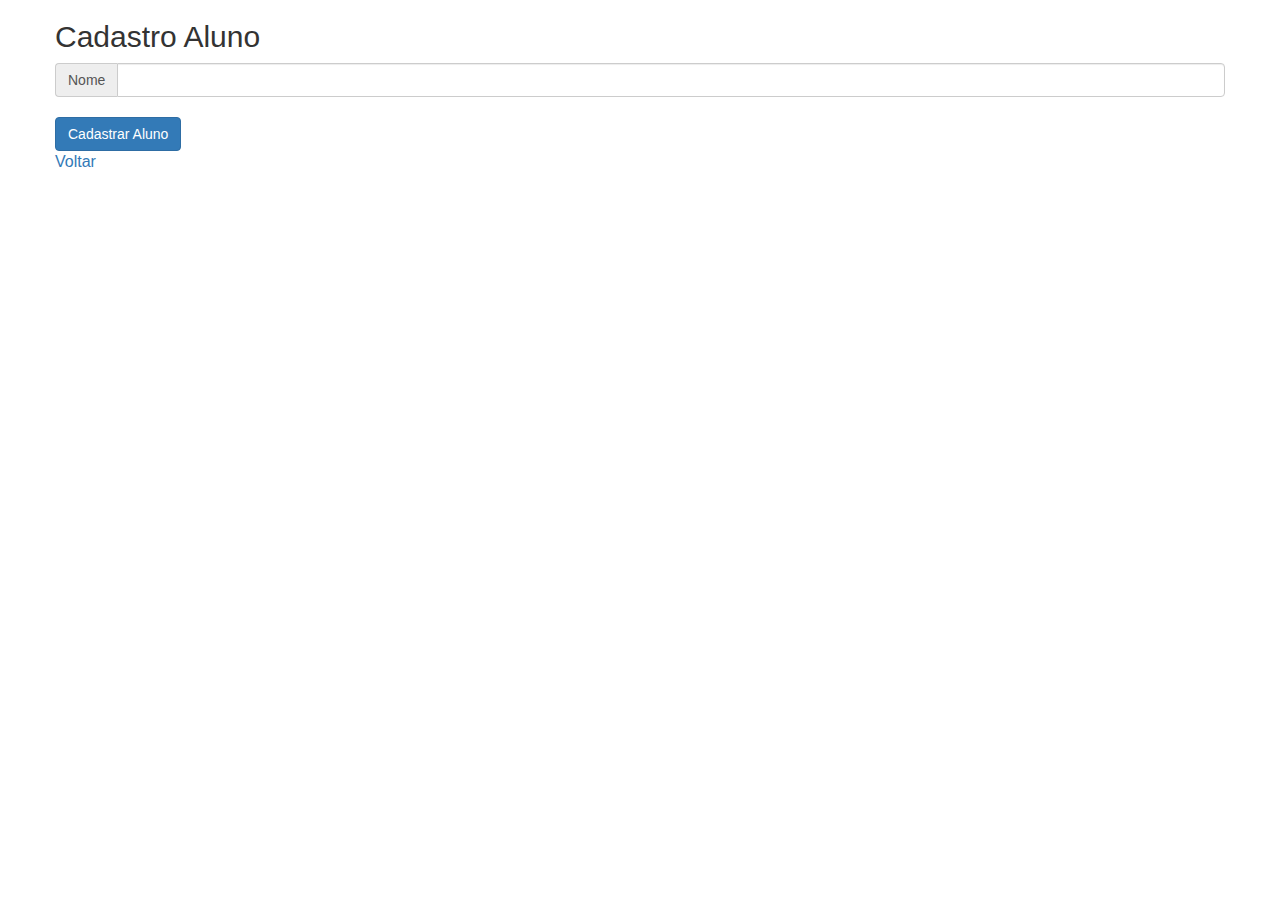
<file: view/cadastro_aluno.html>
<html>
    <head>
        <title>sistema escolar hugo</title>
        <link href= "css/css.css" rel= "stylesheet" type="text/css"/>
        <meta name="viewport" content="width=device-width, initial-scale=1">
        <link rel="stylesheet" href="https://maxcdn.bootstrapcdn.com/bootstrap/3.4.1/css/bootstrap.min.css">
        <script src="https://ajax.googleapis.com/ajax/libs/jquery/3.5.1/jquery.min.js"></script>
        <script src="https://maxcdn.bootstrapcdn.com/bootstrap/3.4.1/js/bootstrap.min.js"></script>
        <script src="js/aluno.js"></script>
    <head>
    <body>
    <div class="container">
       <div class="row">
        <h2>Cadastro Aluno</h2>
        <div class="input-group">
            <span class="input-group-addon">
                Nome
            </span>
            <input type="text" id="nome" class="form-control"/>
        </div>
       </div>
       <div class="row" style="padding-top: 20px;">
        <button id="cadastrar_aluno" class="btn btn-primary">Cadastrar Aluno</button>

       </div>

       <div class="row">



        <a href = "index.html">Voltar</a>
       </div>
    </div>
    </body>

</html>
</file>
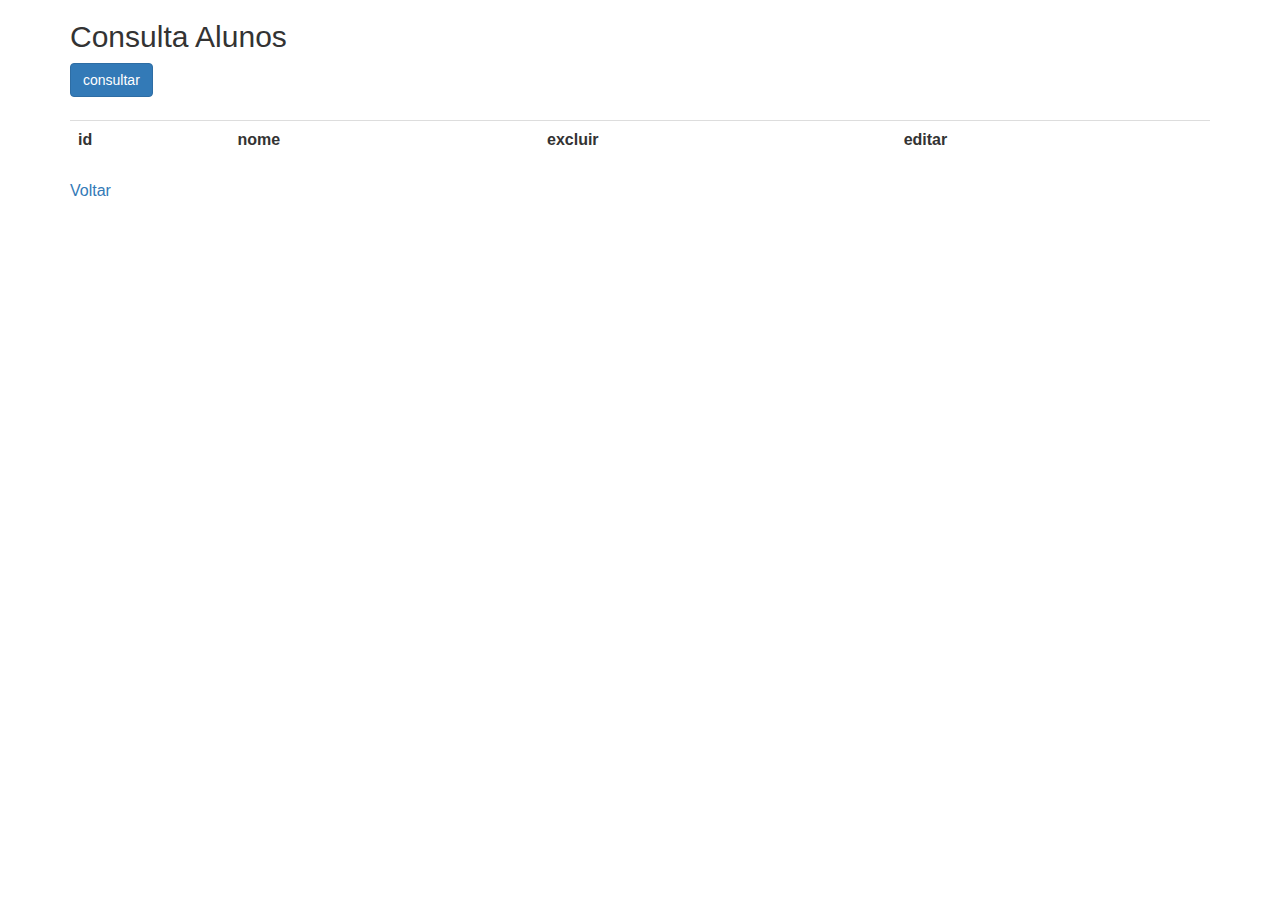
<file: view/consulta_aluno.html>
<html>
   <head>
      <title>sistema escolar hugo</title>
      <link href= "css/css.css" rel= "stylesheet" type="text/css"/>
      <meta charset="utf-8">
      <meta name="viewport" content="width=device-width, initial-scale=1">
      <link rel="stylesheet" href="https://maxcdn.bootstrapcdn.com/bootstrap/3.4.1/css/bootstrap.min.css">
      <script src="https://ajax.googleapis.com/ajax/libs/jquery/3.5.1/jquery.min.js"></script>
      <script src="https://maxcdn.bootstrapcdn.com/bootstrap/3.4.1/js/bootstrap.min.js"></script>
      <script src="js/aluno.js"></script>
      <head>
   <body>
   <div class="container">     
      <h2>Consulta Alunos</h2>      
      <button id="consultar" class="btn btn-primary">consultar</button>
      
      <div>
         <br/>
         <table id="tabela-aluno" class="table">
            <tr>
               <th>
                  id
               </th>
               <th>
                  nome
               </th>
               <th>
                  excluir
               </th>
               <th>
                  editar
               </th>
            </tr>
         </table>
      </div>
      <a href = "index.html">Voltar</a>
   </div>
   </body>
</html>
</file>
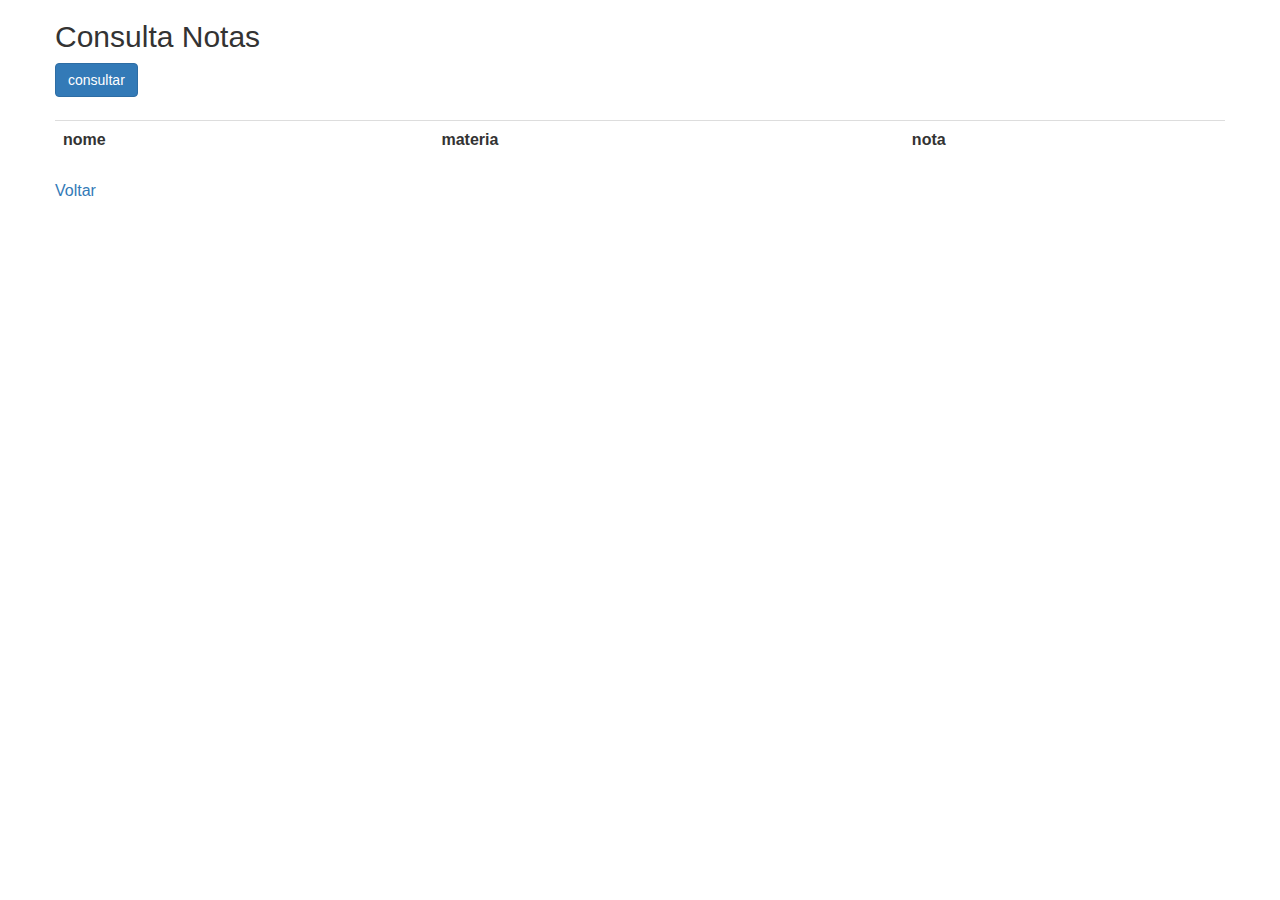
<file: view/consulta_notas.html>
<html>
   <head>
      <title>sistema escolar hugo</title>
      <link href= "css/css.css" rel= "stylesheet" type="text/css"/>
      <meta name="viewport" content="width=device-width, initial-scale=1">
      <link rel="stylesheet" href="https://maxcdn.bootstrapcdn.com/bootstrap/3.4.1/css/bootstrap.min.css">
      <script src="https://ajax.googleapis.com/ajax/libs/jquery/3.5.1/jquery.min.js"></script>
      <script src="https://maxcdn.bootstrapcdn.com/bootstrap/3.4.1/js/bootstrap.min.js"></script>
      <script src="js/notas.js"></script>
      <head>
   <body>
      <div class="container">

      <div class="row">
         <h2>Consulta Notas</h2>
         <button id="consultar" class="btn btn-primary">consultar</button>
      </div>
      <br/>
      <div class="row">

         <table id="tabela-nota" class="table" >
            <tr>
               <th>
                  nome
               </th>
               <th>
                  materia
               </th>
               <th>
                  nota
               </th>
            </tr>
         </table>
      <a href = "index.html">Voltar</a>
      </div>
   </div>
   </body>
</html>
</file>
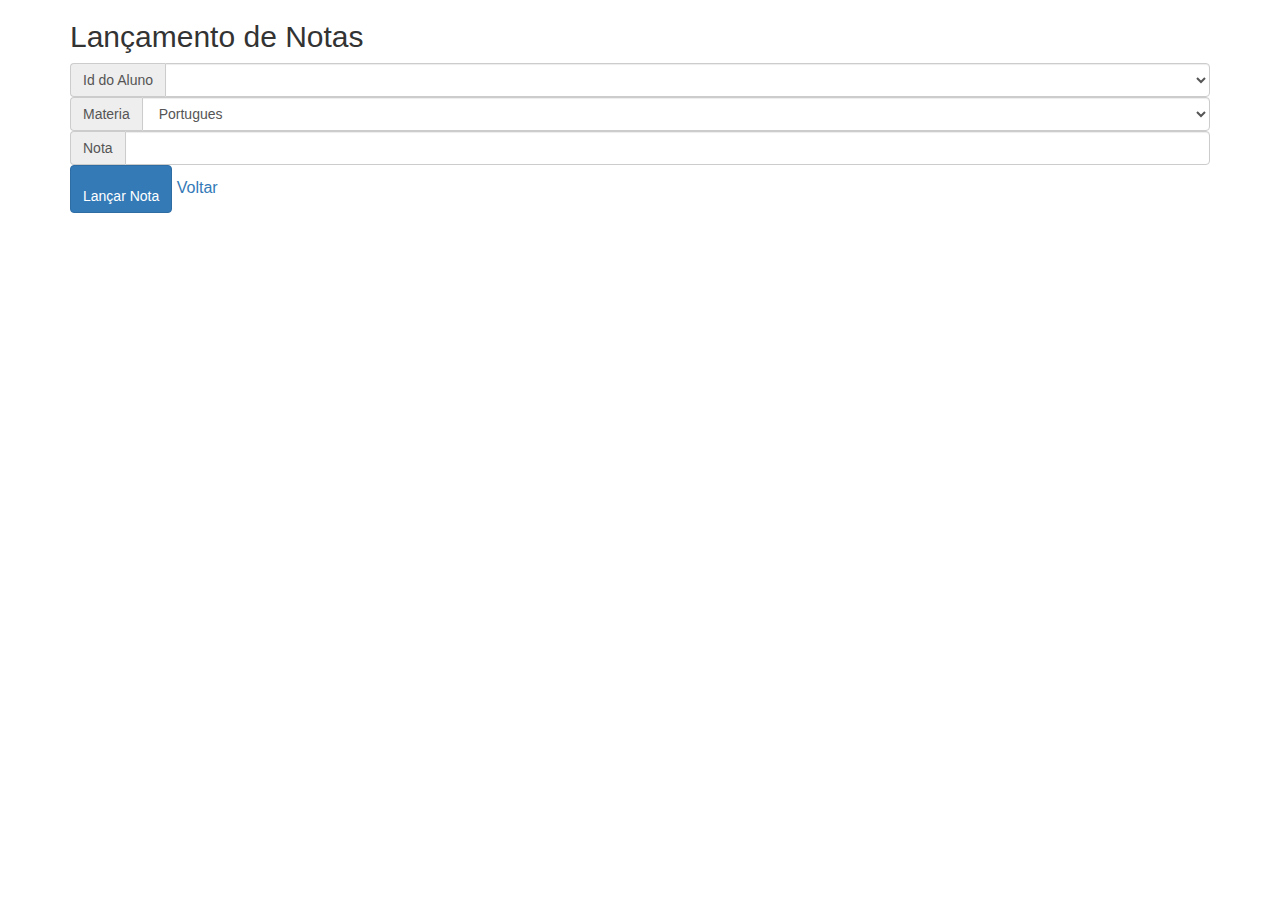
<file: view/lancamento_notas.html>
<html>
    <head>
        <title>sistema escolar hugo</title>
        <link href= "css/css.css" rel= "stylesheet" type="text/css"/>
        <meta name="viewport" content="width=device-width, initial-scale=1">
        <link rel="stylesheet" href="https://maxcdn.bootstrapcdn.com/bootstrap/3.4.1/css/bootstrap.min.css">
        <script src="https://ajax.googleapis.com/ajax/libs/jquery/3.5.1/jquery.min.js"></script>
        <script src="https://maxcdn.bootstrapcdn.com/bootstrap/3.4.1/js/bootstrap.min.js"></script>
        <script src="js/notas.js"></script>
    <head>
        
    <body>
    <div class="container">

        <h2>Lançamento de Notas</h2>
        <div class="input-group">
            <span class="input-group-addon">
                Id do Aluno
            </span>
            <select id="idAluno" class="form-control">
                
            </select>
        </div>

        <div class="input-group">
            <span class="input-group-addon">
                Materia
            </span>
            <select id="materia" class="form-control">
                <option>Portugues</option>
                <option>Matematica</option>
                <option>Fisica</option>
                <option>Historia</option>
                <option>Quimica</option>
                <option>Educacao Fisica</option>
            </select>
        </div>

        <div class="input-group">
            <span class="input-group-addon">
                Nota
            </span>
            <input type="number" id="nota" class="form-control"/>
        </div>
           
            <button id="lancar_nota" class="btn btn-primary" style="padding-top: 20px;">Lançar Nota</button>

        <a href = "index.html">Voltar</a>
    </div>
    </body>

</html>
</file>
<file: view/css/css.css>
*{
    font-family: Verdana, Geneva, Tahoma, sans-serif;
    font-size: 16px;

}

ul {
    margin: 0;
    padding: 0;
}

li{
    list-style: none;
    margin: 10px;
    display: inline;
}

li a{
    padding: 5px 10px;
    margin: 0;
    border: 0px solid  #f00;
    background: cyan;
    text-decoration: none;
    border-radius: 5px;
}

li a:hover {
    background: #ccc;
    color: #000;
    border-color: #000;
}

.botao-excluir, .botao-editar {
    width: 20px;

}
</file>
